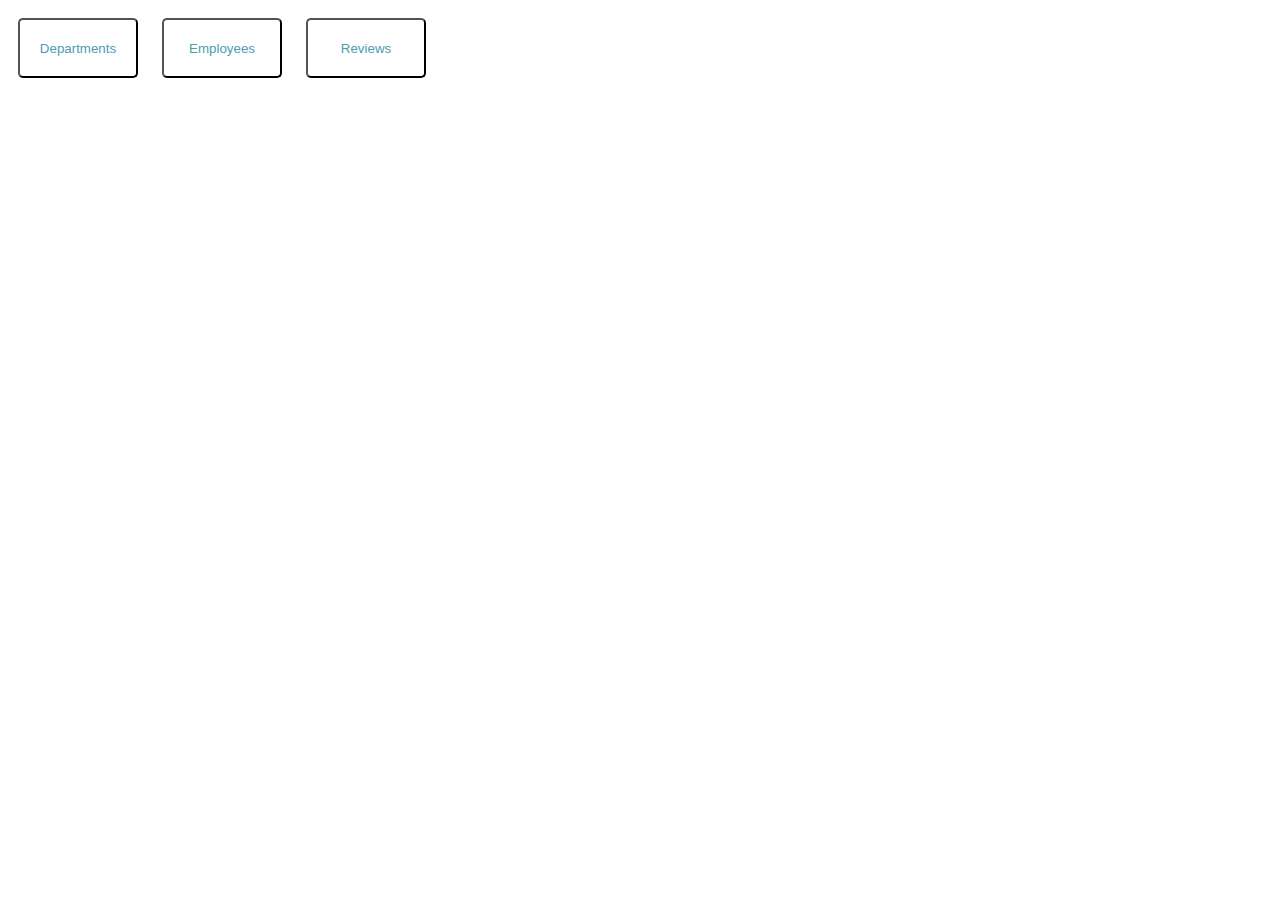
<file: Php Native Task/index.html>
<html>
  <head>
    <style>
    button {
      width: 120px;
      height: 60px;
      padding: 10px;
      margin: 10px;
      text-align: center;
      border-radius: 5px;
      background: white;
      color: #4E9CAF;
    }
    button:hover {
      color: white;
      background: #4E9CAF;
      cursor: pointer;
    }
    </style>
  </head>
    <body>
      <a href=""><button>Departments</button></a>
      <a href="insert_employee.php"><button>Employees</button></a>
      <a href="performanceReviews.php"><button>Reviews</button></a>
    </body>
</html>
</file>
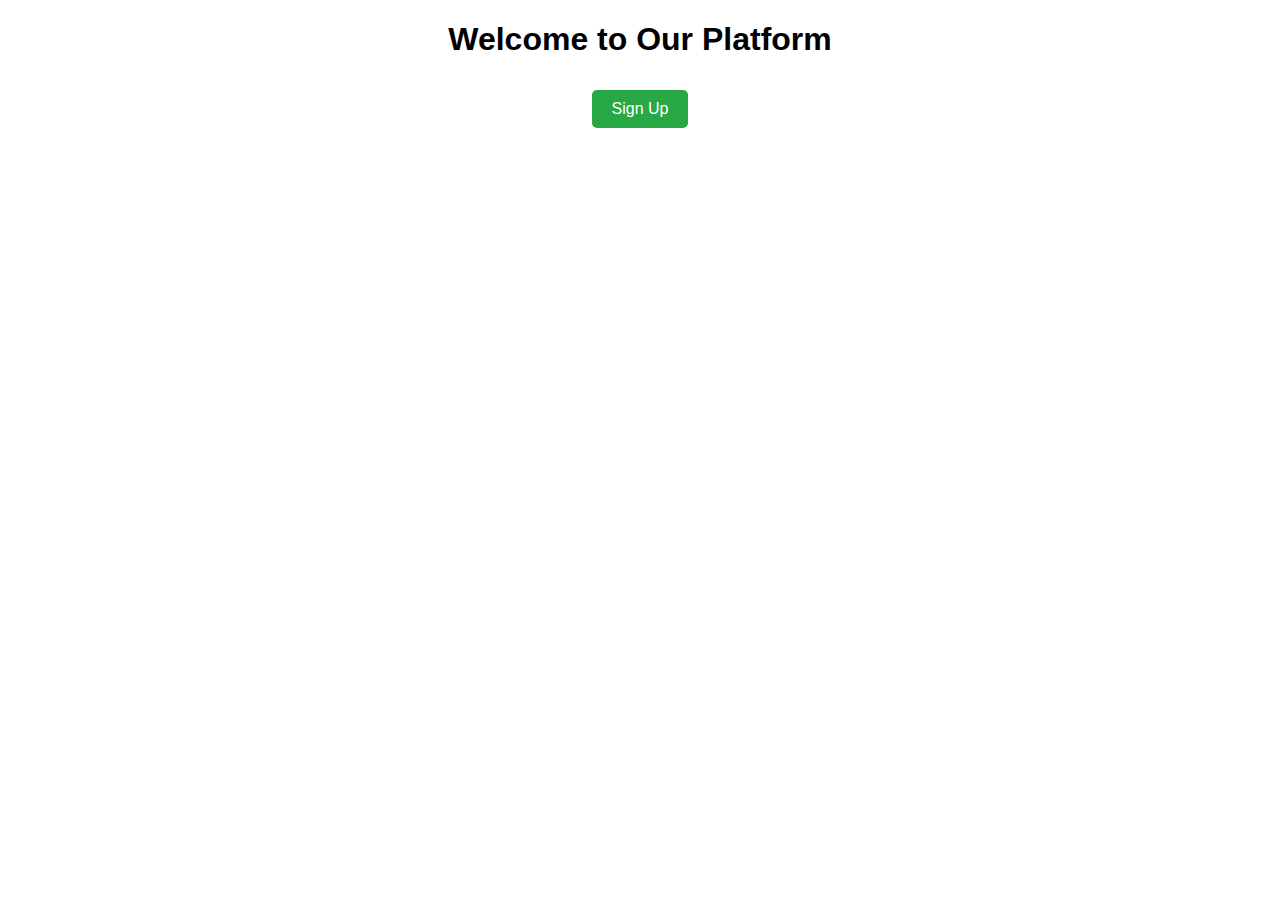
<file: To-do list task/index.html>
<!DOCTYPE html>
<html lang="en">
<head>
  <meta charset="UTF-8">
  <meta name="viewport" content="width=device-width, initial-scale=1.0">
  <title>Modal Signup Form</title>
  <style>
    /* تنسيق الصفحة */
    body {
      font-family: Arial, sans-serif;
      text-align: center;
      margin: 20px;
    }

    /* تنسيق الـ Modal */
    #modal {
      display: none;
      position: fixed;
      top: 50%;
      left: 50%;
      transform: translate(-50%, -50%);
      width: 400px;
      background-color: #fff;
      box-shadow: 0 4px 8px rgba(0, 0, 0, 0.2);
      padding: 20px;
      border-radius: 10px;
      z-index: 1000;
    }

    /* تنسيق الخلفية المعتمة */
    #overlay {
      display: none;
      position: fixed;
      top: 0;
      left: 0;
      width: 100%;
      height: 100%;
      background-color: rgba(0, 0, 0, 0.5);
      z-index: 999;
    }

    /* أزرار */
    button {
      padding: 10px 20px;
      margin: 10px;
      font-size: 16px;
      border: none;
      border-radius: 5px;
      cursor: pointer;
    }

    button#signupButton {
      background-color: #28a745;
      color: white;
    }

    button#cancelButton {
      background-color: #dc3545;
      color: white;
    }

    button#submitButton {
      background-color: #007bff;
      color: white;
    }
  </style>
</head>
<body>
  <!-- الصفحة الرئيسية -->
  <h1>Welcome to Our Platform</h1>
  <button id="signupButton">Sign Up</button>

  <!-- الخلفية المعتمة -->
  <div id="overlay"></div>

  <!-- الـ Modal -->
  <div id="modal">
    <h2>Sign Up</h2>
    <form id="signupForm">
      <label for="email">Email:</label><br>
      <input type="email" id="email" name="email" required><br><br>

      <label for="password">Password:</label><br>
      <input type="password" id="password" name="password" required><br><br>

      <label for="repeatPassword">Repeat Password:</label><br>
      <input type="password" id="repeatPassword" name="repeatPassword" required><br><br>

      <input type="checkbox" id="rememberMe" name="rememberMe">
      <label for="rememberMe">Remember me</label><br><br>

      <button type="button" id="submitButton">Sign Up</button>
      <button type="button" id="cancelButton">Cancel</button>
    </form>
  </div>

  <!-- الصفحة الجديدة -->
  <div id="welcomePage" style="display: none;">
    <h1>Welcome!</h1>
    <p>You have successfully signed up.</p>
    <button onclick="goBack()">Go Back to Home</button>
  </div>

  <script>
    // عناصر الصفحة
    const modal = document.getElementById('modal');
    const overlay = document.getElementById('overlay');
    const signupButton = document.getElementById('signupButton');
    const cancelButton = document.getElementById('cancelButton');
    const submitButton = document.getElementById('submitButton');
    const welcomePage = document.getElementById('welcomePage');

    // عرض الـ Modal
    signupButton.addEventListener('click', function() {
      modal.style.display = 'block';
      overlay.style.display = 'block';
    });

    // إغلاق الـ Modal
    cancelButton.addEventListener('click', function() {
      modal.style.display = 'none';
      overlay.style.display = 'none';
    });

    // تسجيل الدخول
    submitButton.addEventListener('click', function() {
      const email = document.getElementById('email').value;
      const password = document.getElementById('password').value;
      const repeatPassword = document.getElementById('repeatPassword').value;

      if (password === repeatPassword) {
        modal.style.display = 'none';
        overlay.style.display = 'none';
        document.body.innerHTML = '';
        welcomePage.style.display = 'block';
        document.body.appendChild(welcomePage);
      } else {
        alert('Passwords do not match!');
      }
    });

    // العودة إلى الصفحة الرئيسية
    function goBack() {
      location.reload();
    }
  </script>
</body>
</html>
</file>
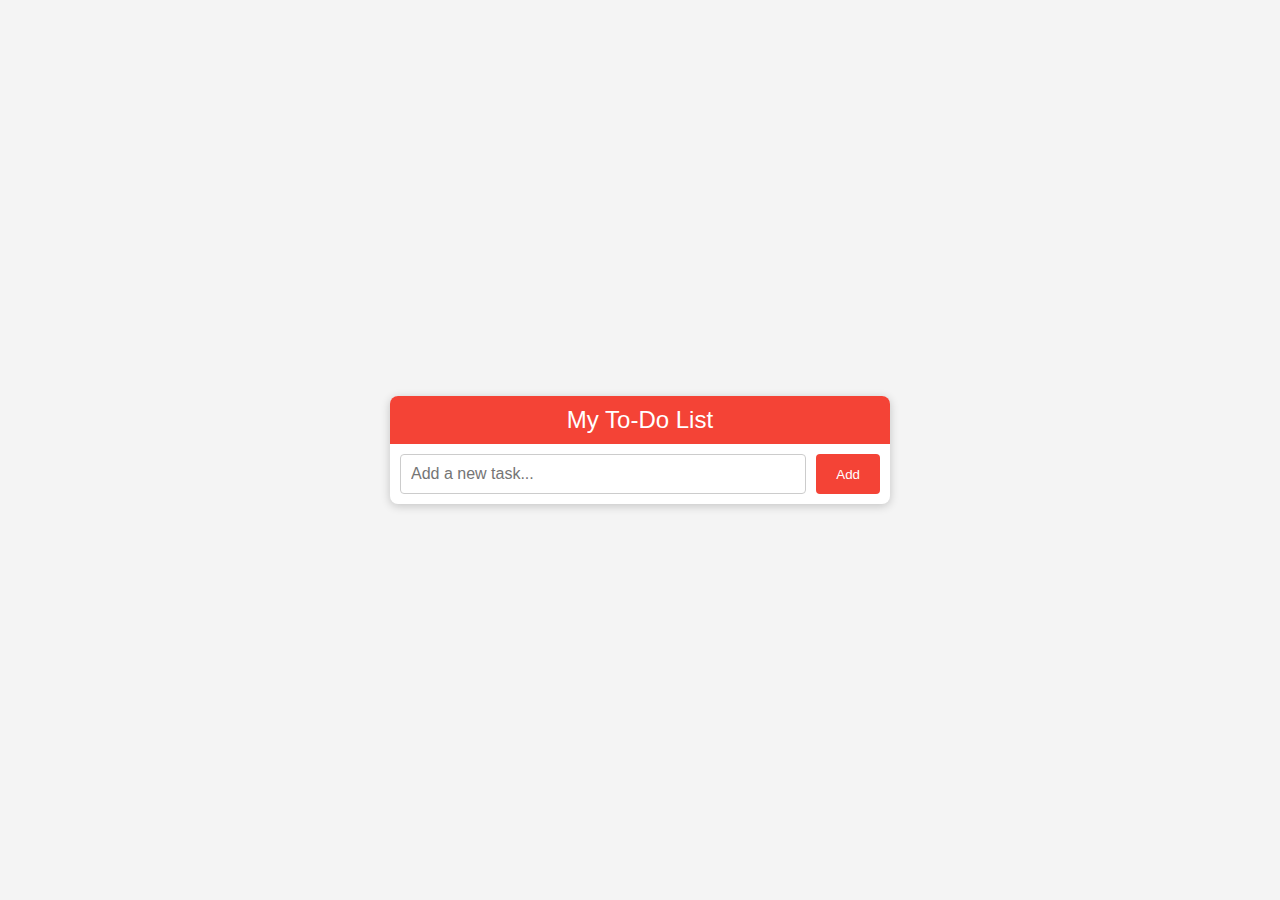
<file: To-do list task/page1.html>
<!DOCTYPE html>
<html lang="en">
<head>
    <meta charset="UTF-8">
    <meta name="viewport" content="width=device-width, initial-scale=1.0">
    <title>To-Do List</title>
    <style>
        body {
            font-family: Arial, sans-serif;
            margin: 0;
            padding: 0;
            display: flex;
            justify-content: center;
            align-items: center;
            height: 100vh;
            background-color: #f4f4f4;
        }

        .container {
            width: 100%;
            max-width: 500px;
            background: white;
            border-radius: 8px;
            overflow: hidden;
            box-shadow: 0 2px 10px rgba(0, 0, 0, 0.2);
        }

        .header {
            background: #f44336;
            padding: 10px;
            color: white;
            text-align: center;
            font-size: 1.5em;
        }

        .input-section {
            display: flex;
            padding: 10px;
        }

        .input-section input {
            flex: 1;
            padding: 10px;
            font-size: 1em;
            border: 1px solid #ccc;
            border-radius: 4px;
            margin-right: 10px;
        }

        .input-section button {
            background: #f44336;
            color: white;
            border: none;
            padding: 10px 20px;
            border-radius: 4px;
            cursor: pointer;
        }

        .input-section button:hover {
            background: #d32f2f;
        }

        .tasks {
            list-style: none;
            margin: 0;
            padding: 0;
        }

        .tasks li {
            display: flex;
            justify-content: space-between;
            align-items: center;
            padding: 10px;
            border-bottom: 1px solid #eee;
            cursor: pointer;
        }

        .tasks li:nth-child(odd) {
            background: #f9f9f9;
        }

        .tasks li.completed {
            background: #ccc;
        }

        .tasks li.completed .checkmark {
            display: inline;
        }

        .tasks li .checkmark {
            display: none;
            color: green;
            font-weight: bold;
            margin-right: 10px;
        }

        .tasks li button {
            background: transparent;
            border: none;
            color: #f44336;
            font-size: 1.2em;
            cursor: pointer;
        }

        .tasks li button:hover {
            color: #d32f2f;
        }
    </style>
</head>
<body>
    <div class="container">
        <div class="header">My To-Do List</div>
        <div class="input-section">
            <input type="text" id="taskInput" placeholder="Add a new task...">
            <button onclick="addTask()">Add</button>
        </div>
        <ul class="tasks" id="taskList"></ul>
    </div>

    <script>
        function addTask() {
            const taskInput = document.getElementById('taskInput');
            const taskText = taskInput.value.trim();

            if (taskText === '') return;

            const taskList = document.getElementById('taskList');

            const li = document.createElement('li');
            
            const checkmark = document.createElement('span');
            checkmark.textContent = '✔';
            checkmark.classList.add('checkmark');
            li.appendChild(checkmark);

            const textNode = document.createTextNode(taskText);
            li.appendChild(textNode);

            li.addEventListener('click', function() {
                li.classList.toggle('completed');
            });

            const deleteButton = document.createElement('button');
            deleteButton.textContent = '×';

            deleteButton.addEventListener('click', function(event) {
                event.stopPropagation();
                taskList.removeChild(li);
            });

            li.appendChild(deleteButton);
            taskList.appendChild(li);

            taskInput.value = '';
        }
    </script>
</body>
</html>
</file>
